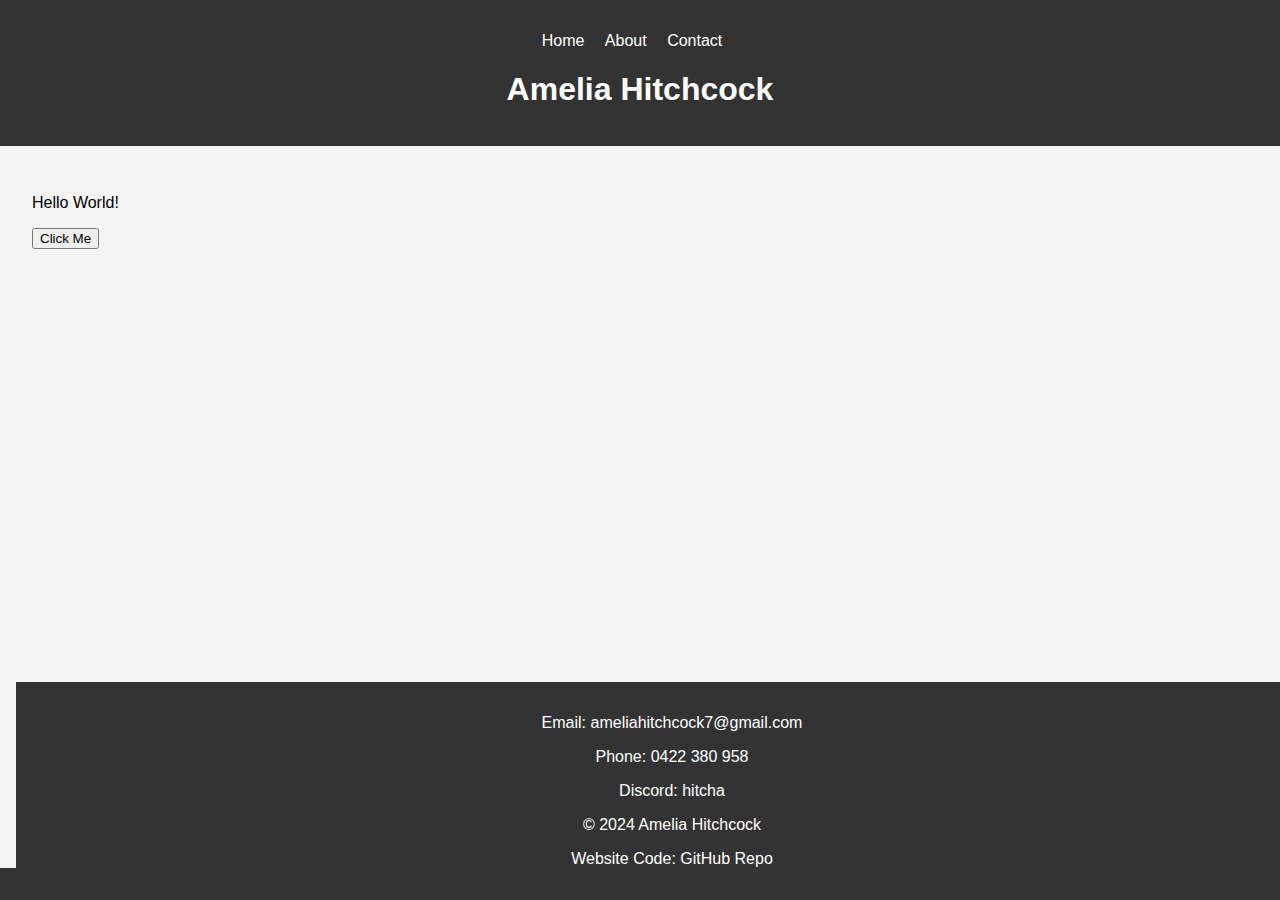
<file: index.html>
<!DOCTYPE html>
<html lang="en">
<head>
    <meta charset="UTF-8">
    <meta name="viewport" content="width=device-width, initial-scale=1.0">
    <title>Home | Amelia Hitchcock</title>
    <link rel="stylesheet" href="css/styles.css?v=1.0">
    <meta http-equiv="Cache-Control" content="no-cache, no-store, must-revalidate">
    <meta http-equiv="Pragma" content="no-cache">
    <meta http-equiv="Expires" content="0">
</head>
<body>
    <header></header>
    <main>
        <p>Hello World!</p>
        <button id="myButton">Click Me</button>
    </main>
    <footer></footer>
    <script src="js/loadHeaderFooter.js"></script>
    <script src="js/scripts.js?v=1.0"></script>
</body>
</html>
</file>
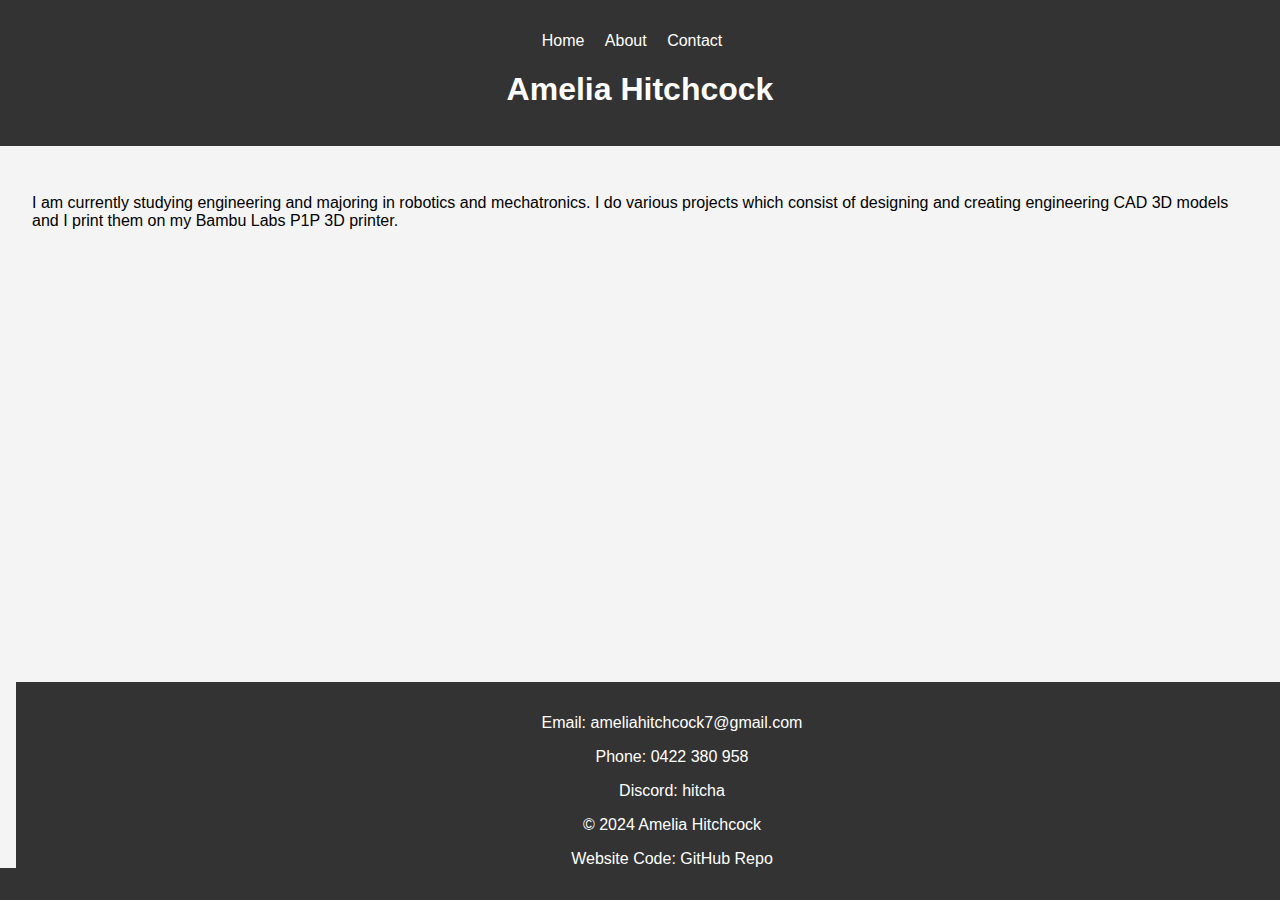
<file: about.html>
<!DOCTYPE html>
<html lang="en">
<head>
    <meta charset="UTF-8">
    <meta name="viewport" content="width=device-width, initial-scale=1.0">
    <title>About | Amelia Hitchcock</title>
    <link rel="stylesheet" href="css/styles.css?v=1.0">
    <meta http-equiv="Cache-Control" content="no-cache, no-store, must-revalidate">
    <meta http-equiv="Pragma" content="no-cache">
    <meta http-equiv="Expires" content="0">
</head>
<body>
    <header></header>
    <main>
        <section>
            <p>I am currently studying engineering and majoring in robotics and mechatronics. I do various projects which consist of designing and creating engineering CAD 3D models and I print them on my Bambu Labs P1P 3D printer.</p>
        </section>
    </main>
    <footer></footer>
    <script src="js/loadHeaderFooter.js"></script>
    <script src="js/scripts.js?v=1.0"></script>
</body>
</html>
</file>
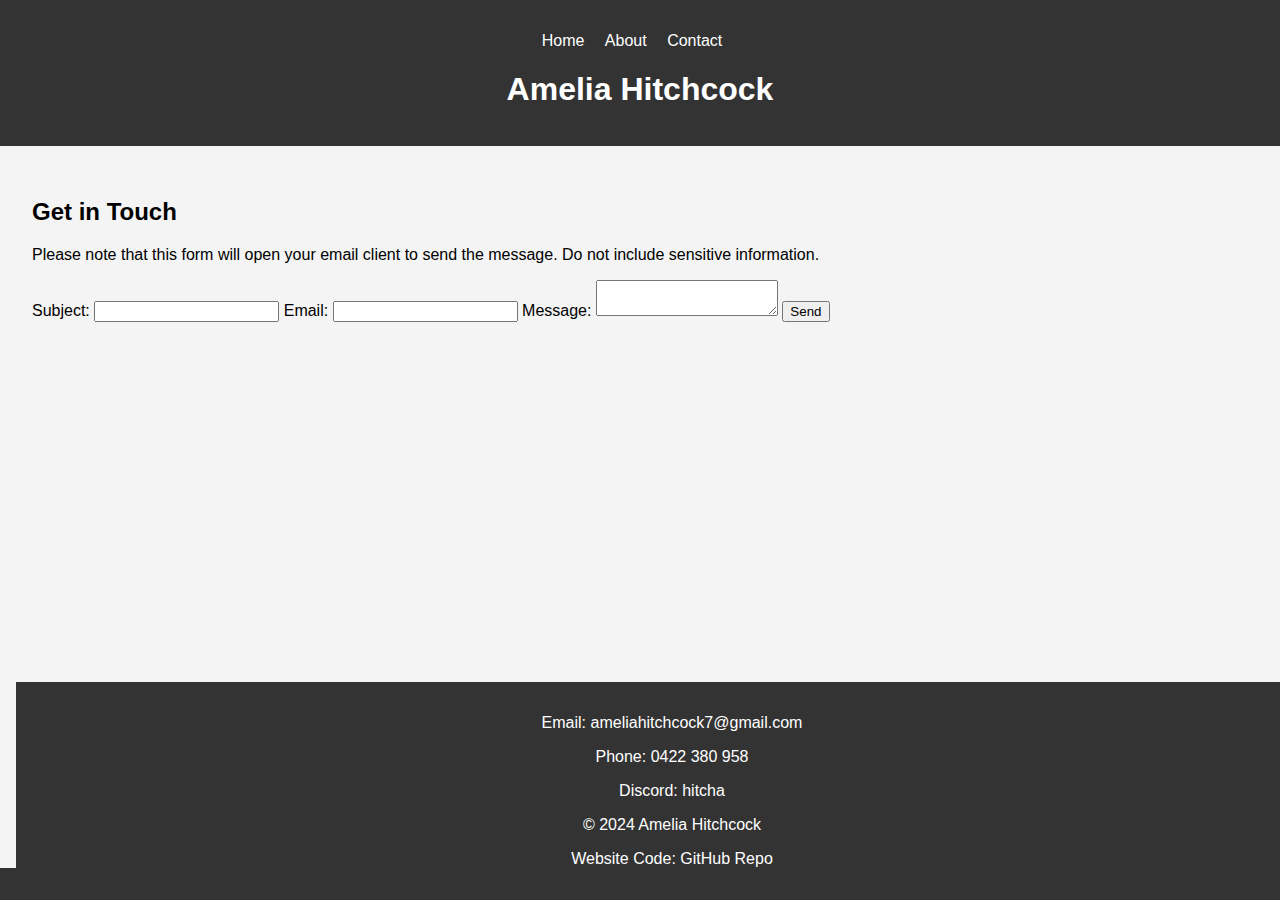
<file: contact.html>
<!DOCTYPE html>
<html lang="en">
<head>
    <meta charset="UTF-8">
    <meta name="viewport" content="width=device-width, initial-scale=1.0">
    <title>Contact | Amelia Hitchcock</title>
    <link rel="stylesheet" href="css/styles.css?v=1.0">
    <meta http-equiv="Cache-Control" content="no-cache, no-store, must-revalidate">
    <meta http-equiv="Pragma" content="no-cache">
    <meta http-equiv="Expires" content="0">
</head>
<body>
    <header></header>
    <main>
        <section>
            <h2>Get in Touch</h2>
            <p>Please note that this form will open your email client to send the message. Do not include sensitive information.</p>
            <form id="contact-form" onsubmit="sendEmail(event)">
                <label for="subject">Subject:</label>
                <input type="text" id="subject" name="subject" required>
                
                <label for="email">Email:</label>
                <input type="email" id="email" name="email" required>
                
                <label for="message">Message:</label>
                <textarea id="message" name="message" required></textarea>
                
                <button type="submit">Send</button>
            </form>
        </section>
    </main>
    <footer></footer>
    <script src="js/loadHeaderFooter.js"></script>
    <script>
        function sendEmail(event) {
            event.preventDefault();
            const subject = document.getElementById('subject').value;
            const email = document.getElementById('email').value;
            const message = document.getElementById('message').value;
            const body = `${message}`;
            window.location.href = `mailto:ameliahitchcock7@gmail.com?subject=${encodeURIComponent(subject)}&body=${encodeURIComponent(body)}`;
        }
    </script>
</body>
</html>
</file>
<file: css/styles.css>
/* styles.css */
body {
    font-family: Arial, sans-serif;
    margin: 0;
    padding: 0;
    background-color: #f4f4f4;
}

header {
    background-color: #333;
    color: #fff;
    padding: 1rem;
    text-align: center;
}

nav ul {
    list-style-type: none;
    padding: 0;
}

nav ul li {
    display: inline;
    margin-right: 1rem;
}

nav ul li a {
    color: #fff;
    text-decoration: none;
}

nav ul li a:hover {
    text-decoration: underline;
}

main {
    padding: 2rem;
}

footer {
    background-color: #333;
    color: #fff;
    text-align: center;
    padding: 1rem;
    position: fixed;
    width: 100%;
    bottom: 0;
}

footer a {
    color: #fff;
    text-decoration: none;
}

footer a:hover {
    text-decoration: underline;
}
</file>
